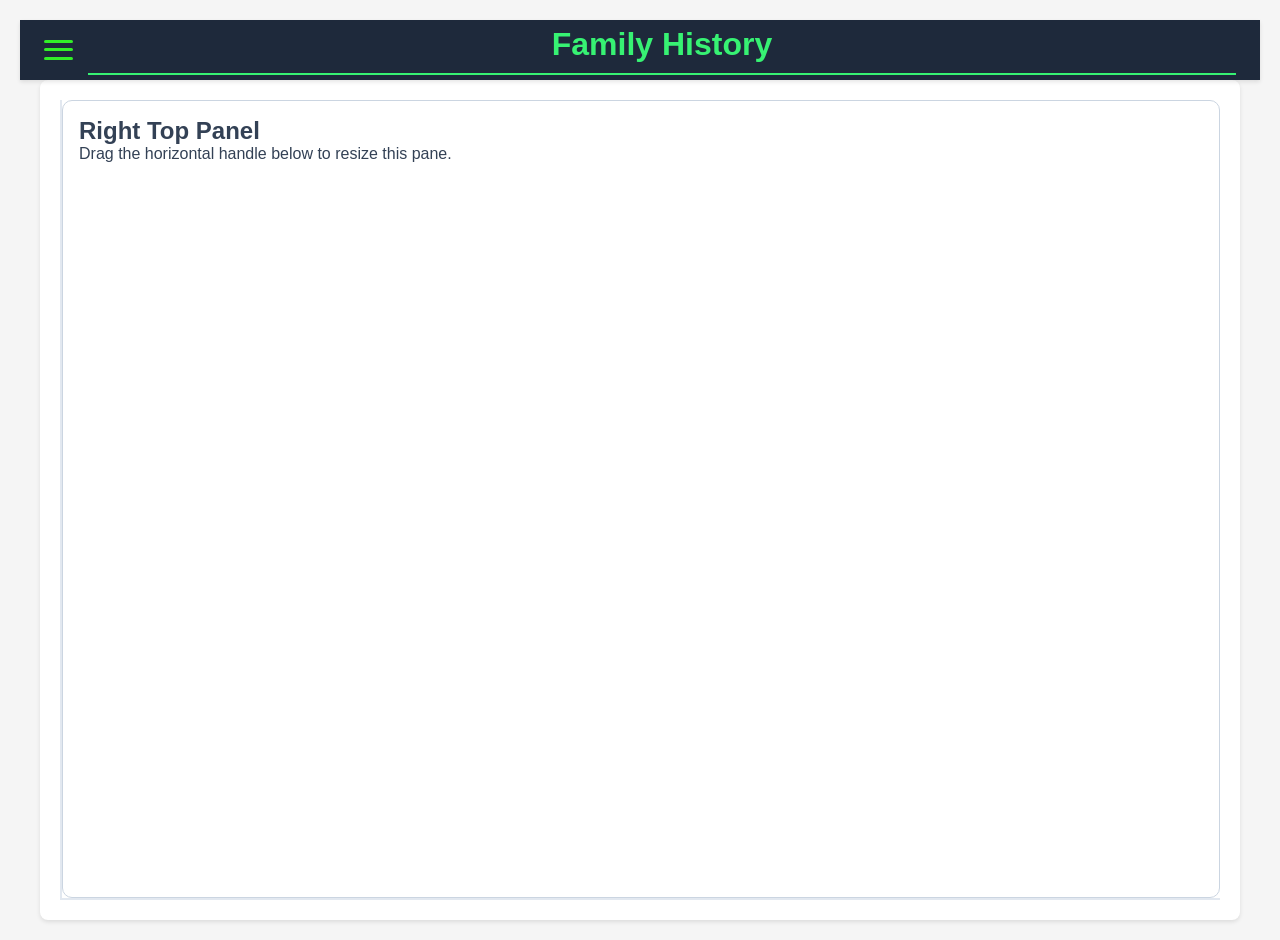
<file: index.htm>
<!DOCTYPE html>
<html>
<head>
	<meta charset="UTF-8">
<meta name="viewport" content="width=device-width, initial-scale=1.0">
<title>Narrator</title>
<link  id="favicon" rel="shortcut icon" type="image/png" href="[data-uri]">
<link rel="stylesheet" href="css/style.css">
</head>
<body>
  <!-- Fixed Header -->
  <header>
    <button class="hamburger-menu" id="hamburgerMenu">
      <span></span>
      <span></span>
      <span></span>
    </button>
    <h1>Family History</h1>
    <div class="dropdown-menu" id="dropdownMenu">
      <a href="#" data-type="Individuals">Individuals</a>
      <a href="#" data-type="Families">Families</a>
      <a href="#" data-type="Places">Places</a>
      <a href="#" data-type="Maps">Maps</a>
      <a href="#" data-type="FamilyTrees">Family Trees</a>
      <a href="#" data-type="Pictures">Pictures</a>
      <a href="#" data-type="Sources">Sources</a>
    </div>
  </header>

  <!-- Main Content Layout -->
  <div class="container" id="container">
    <!-- Left Sidebar Panel -->
    <div class="left-panel" id="left-panel">
      <div id="left-panel-header">
        <div class="tree-control">
          <span id="indexTitle">index title </span>
          <span class="tooltip" id="stats">
            Loading statistics...
          </span>
        </div>
        <div class="tree-controls" style="float:right;  font-size: 1.5em;">
          <button class="tree-control">&#128712;
            <span class="tooltip">Instructions:<br/>Click on letter headers or name group headers to expand/collapse sections.<br/>Click on individual names to see details.</span>
          </button>
         <button id="expandAllBtn" class="tree-control">&oplus;
          <span class="tooltip">Expand All</span> 
         </button>
        <button id="collapseAllBtn" class="tree-control">&ominus;
          <span class="tooltip">Collapse All</span>
        </button>
        <button id="hideIndexBtn" class="tree-control">X
          <span class="tooltip">Hide Index</span>
        </button>
       </div>
      </div>
      <input type="text" class="search-box" id="searchBox" placeholder="&#x1F50D; Search by name...">
      <div class="container panel">
        <div class="tree-container" id="treeContainer">
          Loading tree index...
        </div>
      </div>
    </div>

    <!-- Vertical Splitter Handle -->
    <div class="gutter gutter-horizontal" id="gutter-col"></div>

    <!-- Right Stacked Container -->
    <div class="right-container" id="right-container">
      
      <!-- Right Top Panel -->
      <div class="panel right-top" id="right-top">
        <h2>Right Top Panel</h2>
        <p>Drag the horizontal handle below to resize this pane.</p>
      </div>

      <!-- Horizontal Splitter Handle -->
      <div class="gutter gutter-vertical" id="gutter-row"></div>

      <!-- Right Bottom Panel -->
      <div class="panel right-bottom" id="right-bottom">
      </div>
    </div>
<script type="module" src="../js/Startup.js"></script>
</body>
</html>
</file>
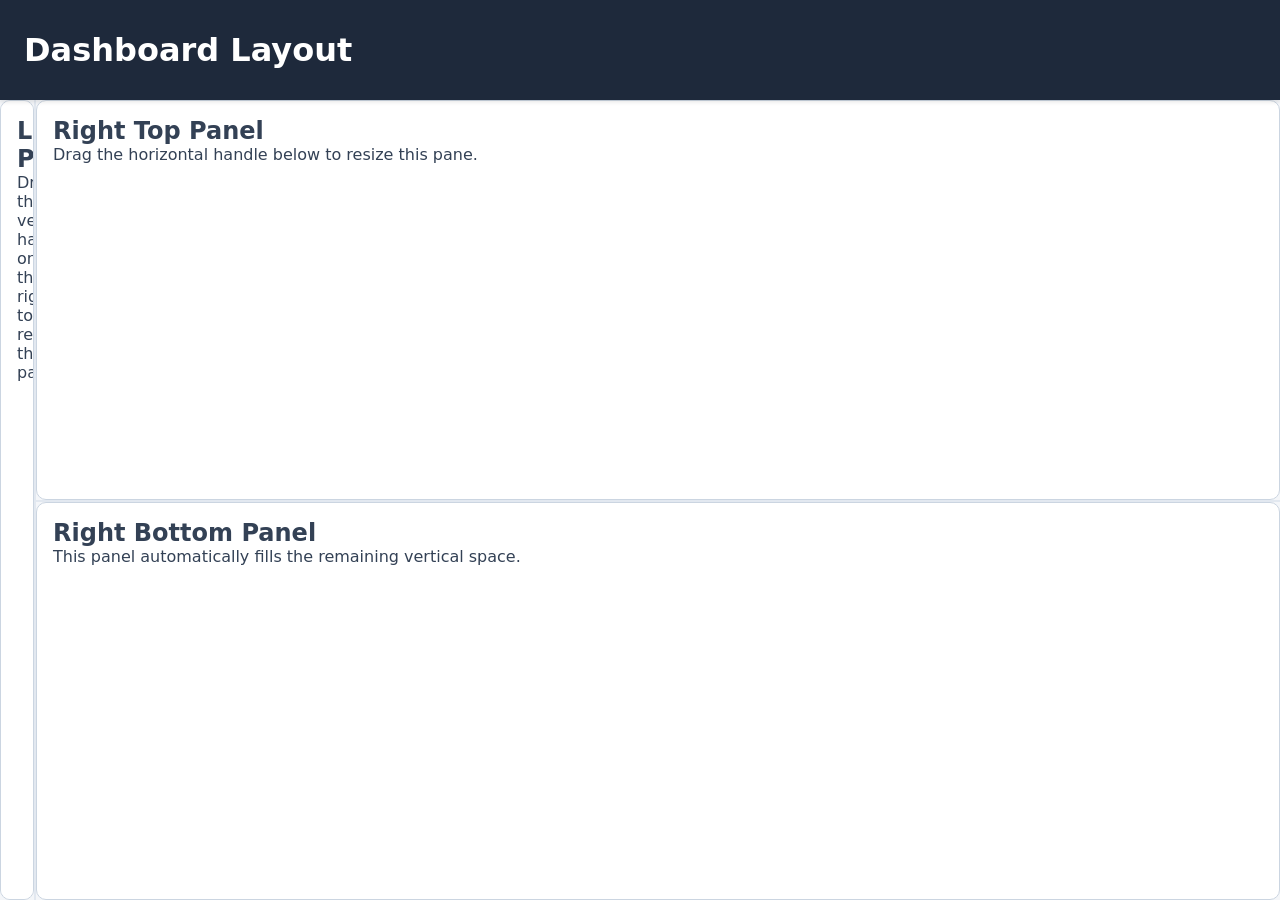
<file: frames.html>
<!DOCTYPE html>
<html lang="en">
<head>
  <meta charset="UTF-8">
  <meta name="viewport" content="width=device-width, initial-scale=1.0">
  <title>Resizable Dashboard Layout</title>
  <style>
    /* CSS Variables & Reset */
    :root {
      --header-height: 100px;
      --splitter-size: 2px;
      --bg-main: #f4f6f9;
      --bg-card: #ffffff;
      --border-color: #cbd5e1;
      --splitter-color: #e2e8f0;
      --splitter-hover: #3b82f6;
    }

    * {
      box-sizing: border-box;
      margin: 0;
      padding: 0;
    }

    body {
      font-family: system-ui, -apple-system, BlinkMacSystemFont, 'Segoe UI', Roboto, sans-serif;
      height: 100vh;
      overflow: hidden; /* Prevents main body scrolling */
      display: flex;
      flex-direction: column;
      background-color: var(--bg-main);
      color: #334155;
    }

    /* Fixed Header */
    header {
      height: var(--header-height);
      background-color: #1e293b;
      color: #ffffff;
      display: flex;
      align-items: center;
      padding: 0 1.5rem;
      z-index: 10;
      box-shadow: 0 2px 4px rgba(0,0,0,0.1);
      flex-shrink: 0;
    }

    /* Main Container (Below Header) */
    .container {
      height: calc(100vh - var(--header-height));
      display: flex;
      width: 100%;
      position: relative;
    }

    /* Resizable Panels Base Styling */
    .panel {
      background-color: var(--bg-card);
      padding: 1rem;
      overflow: auto;
      border: 1px solid var(--border-color);
      border-radius: 10px;
    }

    /* Left Sidebar Panel */
    .left-panel {
      width: 1px; /* Initial width */
      min-width: 1px;
      max-width: 60vw;
      height: 100%;
    }

    /* Right Container (Houses Top & Bottom Panels) */
    .right-container {
      flex: 1;
      display: flex;
      flex-direction: column;
      height: 100%;
      min-width: 200px;
    }

    .right-top {
      height: 50%; /* Initial height ratio */
      min-height: 100px;
    }

    .right-bottom {
      flex: 1; /* Fills remaining height */
      min-height: 100px;
    }

    /* Splitters (Resizers) */
    .gutter {
      background-color: var(--splitter-color);
      transition: background-color 0.2s ease;
      z-index: 5;
    }

    .gutter:hover, .gutter.dragging {
      background-color: var(--splitter-hover);
    }

    /* Vertical Splitter (Left-Right) */
    .gutter-horizontal {
      width: var(--splitter-size);
      cursor: col-resize;
      height: 100%;
    }

    /* Horizontal Splitter (Top-Bottom) */
    .gutter-vertical {
      height: var(--splitter-size);
      cursor: row-resize;
      width: 100%;
    }

    /* Responsive adjustments for mobile screens */
    @media (max-width: 768px) {
      .container {
        flex-direction: column;
        overflow-y: auto;
      }

      .left-panel, .right-container {
        width: 100% !important;
        max-width: 100% !important;
      }

      .left-panel {
        height: 250px;
      }

      .gutter-horizontal {
        display: none; /* Disable horizontal drag on mobile */
      }
    }
  </style>
</head>
<body>

  <!-- Fixed Header -->
  <header>
    <h1>Dashboard Layout</h1>
  </header>

  <!-- Main Content Layout -->
  <div class="container" id="container">
    
    <!-- Left Sidebar Panel -->
    <div class="panel left-panel" id="left-panel">
      <h2>Left Panel</h2>
      <p>Drag the vertical handle on the right to resize this pane.</p>
    </div>

    <!-- Vertical Splitter Handle -->
    <div class="gutter gutter-horizontal" id="gutter-col"></div>

    <!-- Right Stacked Container -->
    <div class="right-container" id="right-container">
      
      <!-- Right Top Panel -->
      <div class="panel right-top" id="right-top">
        <h2>Right Top Panel</h2>
        <p>Drag the horizontal handle below to resize this pane.</p>
      </div>

      <!-- Horizontal Splitter Handle -->
      <div class="gutter gutter-vertical" id="gutter-row"></div>

      <!-- Right Bottom Panel -->
      <div class="panel right-bottom" id="right-bottom">
        <h2>Right Bottom Panel</h2>
        <p>This panel automatically fills the remaining vertical space.</p>
      </div>

    </div>
  </div>

  <script>
    // --- Vertical (Column) Resize Logic ---
    const leftPanel = document.getElementById('left-panel');
    const gutterCol = document.getElementById('gutter-col');
    let isColDragging = false;

    gutterCol.addEventListener('mousedown', (e) => {
      isColDragging = true;
      gutterCol.classList.add('dragging');
      document.body.style.cursor = 'col-resize';
      document.body.style.userSelect = 'none'; // Prevent text selection
    });

    // --- Horizontal (Row) Resize Logic ---
    const rightTop = document.getElementById('right-top');
    const rightContainer = document.getElementById('right-container');
    const gutterRow = document.getElementById('gutter-row');
    let isRowDragging = false;

    gutterRow.addEventListener('mousedown', (e) => {
      isRowDragging = true;
      gutterRow.classList.add('dragging');
      document.body.style.cursor = 'row-resize';
      document.body.style.userSelect = 'none';
    });

    // --- Shared MouseMove Listener ---
    document.addEventListener('mousemove', (e) => {
      if (isColDragging) {
        // Calculate new width relative to window/container
        const newWidth = e.clientX;
        const minWidth = 150;
        const maxWidth = window.innerWidth * 0.6; // Max 60% of screen

        if (newWidth >= minWidth && newWidth <= maxWidth) {
          leftPanel.style.width = `${newWidth}px`;
        }
      }

      if (isRowDragging) {
        // Calculate top panel height relative to right-container offset
        const containerTop = rightContainer.getBoundingClientRect().top;
        const newHeight = e.clientY - containerTop;
        const minHeight = 100;
        const maxHeight = rightContainer.clientHeight - 100;

        if (newHeight >= minHeight && newHeight <= maxHeight) {
          rightTop.style.height = `${newHeight}px`;
        }
      }
    });

    // --- Shared MouseUp Listener ---
    document.addEventListener('mouseup', () => {
      if (isColDragging || isRowDragging) {
        isColDragging = false;
        isRowDragging = false;
        gutterCol.classList.remove('dragging');
        gutterRow.classList.remove('dragging');
        document.body.style.cursor = 'default';
        document.body.style.userSelect = 'auto';
      }
    });
  </script>

</body>
</html>
</file>
<file: css/style.css>
/* CSS Variables & Reset */
:root {
  --header-height: 60px;
  --splitter-size: 2px;
  --bg-main: #f4f6f9;
  --bg-card: #ffffff;
  --border-color: #cbd5e1;
  --splitter-color: #e2e8f0;
  --splitter-hover: #3b82f6;
}

* {
  box-sizing: border-box;
  margin: 0;
  padding: 0;
}

body {
  font-family: system-ui, -apple-system, BlinkMacSystemFont, 'Segoe UI', Roboto, sans-serif;
  height: 100vh;
  overflow: hidden; /* Prevents main body scrolling */
  display: flex;
  flex-direction: column;
  background-color: var(--bg-main);
  color: #334155;
}

/* Fixed Header */
header {
  height: var(--header-height);
  background-color: #1e293b;
  color: #32ef28;
  display: flex;
  align-items: center;
  padding: 0 1.5rem;
  z-index: 10;
  box-shadow: 0 2px 4px rgba(0,0,0,0.1);
  flex-shrink: 0;
  position: relative;
}

/* Hamburger Menu Button */
.hamburger-menu {
  display: flex;
  flex-direction: column;
  justify-content: space-around;
  width: 30px;
  height: 25px;
  background: transparent;
  border: none;
  cursor: pointer;
  padding: 0;
  margin-right: 15px;
  z-index: 20;
}

.hamburger-menu span {
  width: 100%;
  height: 3px;
  background-color: #32ef28;
  border-radius: 2px;
  transition: all 0.3s ease;
}

.hamburger-menu:hover span {
  background-color: #2bc822;
}

/* Dropdown Menu */
.dropdown-menu {
  position: absolute;
  top: 100%;
  left: 1.5rem;
  background-color: #1e293b;
  border: 1px solid #32ef28;
  border-radius: 8px;
  min-width: 200px;
  display: none;
  flex-direction: column;
  box-shadow: 0 4px 8px rgba(0,0,0,0.2);
  z-index: 15;
  overflow: hidden;
}

.dropdown-menu.show {
  display: flex;
  animation: slideDown 0.3s ease;
}

@keyframes slideDown {
  from {
    opacity: 0;
    transform: translateY(-10px);
  }
  to {
    opacity: 1;
    transform: translateY(0);
  }
}

.dropdown-menu a {
  color: #32ef28;
  padding: 12px 20px;
  text-decoration: none;
  transition: background-color 0.2s;
  font-size: 16px;
}

.dropdown-menu a:hover {
  background-color: #2d4a3a;
}

/* Main Container (Below Header) */
.container {
  height: calc(100vh - var(--header-height));
  display: flex;
  width: 100%;
  position: relative;
  z-index: 1;
}
/* Resizable Panels Base Styling */
.panel {
  background-color: var(--bg-card);
  padding: 1rem;
  overflow: auto;
  border: 1px solid var(--border-color);
  border-radius: 10px;
}

/* Left Sidebar Panel */
.left-panel {
  width: 2  00px; /* Initial width */
  min-width: 1px;
  max-width: 60vw;
  height: 100%;
}

/* Right Container (Houses Top & Bottom Panels) */
.right-container {
  flex: 1;
  display: flex;
  flex-direction: column;
  height: 100%;
  min-width: 200px;
}

.right-top {
  height: 100%; /* Initial height ratio */
  min-height: 100px;
}

.right-bottom {
  flex: 1; /* Fills remaining height */
  display: none;
  min-height: 100px;
}

/* Splitters (Resizers) */
.gutter {
  background-color: var(--splitter-color);
  transition: background-color 0.2s ease;
  z-index: 5;
}

.gutter:hover, .gutter.dragging {
  background-color: var(--splitter-hover);
}

/* Vertical Splitter (Left-Right) */
.gutter-horizontal {
  width: var(--splitter-size);
  cursor: col-resize;
  height: 100%;
}

/* Horizontal Splitter (Top-Bottom) */
.gutter-vertical {
  height: var(--splitter-size);
  cursor: row-resize;
  width: 100%;
}
.sexM {color:#171efe;}
.sexF {color: #ef6ec2}
.sexU {color:darkgrey}

/* Responsive adjustments for mobile screens */
@media (max-width: 768px) {
  .container {
    flex-direction: column;
    overflow-y: auto;
  }

  .left-panel, .right-container {
    width: 100% !important;
    max-width: 100% !important;
  }

  .left-panel {
    height: 250px;
  }

  .gutter-horizontal {
    display: none; /* Disable horizontal drag on mobile */
  }
}
        body {
        font-family: Arial, sans-serif;
        margin: 20px;
        background-color: #f5f5f5;
    }
    
    .container {
        max-width: 1200px;
        margin: 0 auto;
        background-color: white;
        padding: 20px;
        border-radius: 8px;
        box-shadow: 0 2px 4px rgba(0,0,0,0.1);
    }
    
    h1 {
        width: 100%;
        text-align: center;
        color: #37f273;
        border-bottom: 2px solid #37f273;
        padding-bottom: 10px;
    }
    
    .tree-container {
        margin-top: 20px;
    }
    
    .letter-group {
        margin-bottom: 20px;
    }
    
    .letter-header {
        background-color: #3bd081;
        color: white;
        padding: 10px 15px;
        border-radius: 4px;
        cursor: pointer;
        font-weight: bold;
        font-size: 18px;
        user-select: none;
        transition: background-color 0.2s;
    }
    
    .letter-header:hover {
        background-color: #3dcd87;
    }
    
    .letter-header::before {
        content: '▼ ';
        transition: transform 0.2s;
    }
    
    .letter-header.collapsed::before {
        content: '▶ ';
    }
    
    .last-name-group {
        margin-left: 20px;
        margin-top: 10px;
        display: block;
    }
    
    .last-name-header {
        background-color: #6c757d;
        color: white;
        padding: 8px 12px;
        border-radius: 4px;
        cursor: pointer;
        font-weight: bold;
        font-size: 16px;
        user-select: none;
        transition: background-color 0.2s;
    }
    
    .last-name-header:hover {
        background-color: #545b62;
    }
    
    .last-name-header::before {
        content: '▼ ';
        transition: transform 0.2s;
    }
    
    .last-name-header.collapsed::before {
        content: '▶ ';
    }
    
    .individual-list {
        margin-left: 20px;
        margin-top: 8px;
        display: block;
    }
    
    .individual-item,
    .list-item {
        padding: 6px 12px;
        border-left: 3px solid #28a745;
        margin: 4px 0;
        background-color: #f8f9fa;
        border-radius: 0 4px 4px 0;
        cursor: pointer;
        transition: background-color 0.2s;
    }
    
    .individual-item:hover,
    .list-item:hover {
        background-color: #e9ecef;
    }
    
    .individual-name,
    .item-name {
        font-weight: 500;
        color: #333;
    }
    
    .individual-id {
        color: #6c757d;
        font-size: 12px;
        margin-left: 8px;
    }
    .individual-link {
      cursor: pointer;
      text-decoration: underline;
    }
    .letter-header.collapsed + .key-group,
    .last-name-header.collapsed + .individual-list,
    .collapsed + .key-group,
    .collapsed + .individual-list {
        display: none;
    }
    
    .stats {
        background-color: #e7f3ff;
        padding: 15px;
        border-radius: 4px;
        margin-bottom: 20px;
        border-left: 4px solid #007bff;
        font-size: smaller;
        min-width: 250px;
    }
    
    .search-box {
        margin-bottom: 10px;
        padding: 10px;
        border: 1px solid #ddd;
        border-radius: 4px;
        font-size: 16px;
        width: 100%;
        box-sizing: border-box;
    }
    
    
    .no-results {
        color: #6c757d;
        font-style: italic;
        padding: 20px;
        text-align: center;
    }
    
    .highlight {
        background-color: #fff3cd;
        font-weight: bold;
    }
    
    .tree-controls {
        margin-bottom: 15px;
        display: flex;
        gap: 10px;
    }
    
    .tree-control {
        padding: 4px 6px;
        background-color: #00ff37;
        color: white;
        border: none;
        border-radius: 4px;
        cursor: pointer;
        font-size: 14px;
        transition: background-color 0.2s;
        position: relative;
        display: inline-block;
        z-index: 30;
    }
    
    .tree-control:hover {
        background-color: #5cd23e;
    }
    .tree-control .tooltip {
      position: absolute;
      color: #155724;
      display: none;
      text-wrap-mode: nowrap;
      z-index: 30;
      background-color: #d4edda;
      min-width: 2px;
      font-size: smaller  ;
      padding: 15px;
      border-radius: 4px;
      margin-bottom: 20px;
      border-left: 4px solid #28a745;
    }
    .tree-control:hover .tooltip {
      display: inline;
      position: absolute;
      top: 3em;
      left: 0em;
      background: #f7f4f4;
      border: 2px solid rgb(107, 89, 89);
      border-radius: 8px;
      padding: 4px;
      box-shadow: 0 2px 4px rgba(0,0,0,0.1);
    }
</file>
